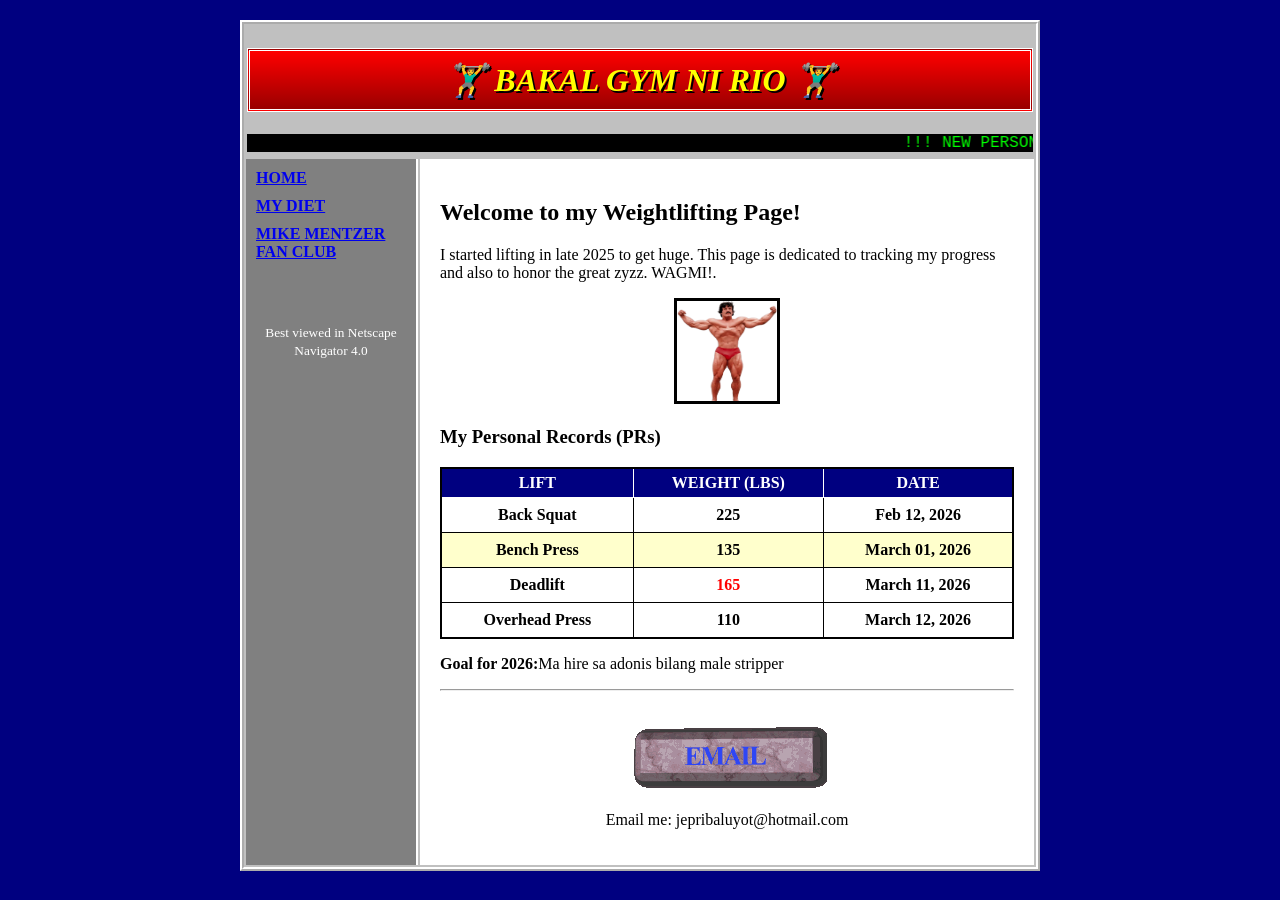
<file: index.html>
<!DOCTYPE html>
<html>
<head>
    <title>~*~ BAKAL GYM NI RIO ~*~</title>
    <style>
        /* 90s Scrollbar */
        body {
            background-image: url('https://www.transparenttextures.com/patterns/carbon-fibre.png');
            background-color: #000080; /* Classic Navy Blue */
            color: #FFFFFF;
            font-family: "Times New Roman", Times, serif;
            margin: 20px;
        }

        /* The "Frame" look using tables */
        table.main-layout {
            width: 800px;
            background-color: #c0c0c0; /* Classic Windows Gray */
            border: 4px ridge #ffffff;
            margin-left: auto;
            margin-right: auto;
        }

        td.sidebar {
            width: 150px;
            vertical-align: top;
            background-color: #808080;
            border-right: 2px inset #ffffff;
            padding: 10px;
        }

        td.content {
            padding: 20px;
            color: #000;
            background-color: #ffffff;
        }

        h1 {
            color: yellow;
            background: linear-gradient(to bottom, #ff0000, #990000);
            text-align: center;
            padding: 10px;
            border: 3px double white;
            font-style: italic;
            text-shadow: 2px 2px #000;
        }

        .pr-table {
            width: 100%;
            border-collapse: collapse;
            border: 2px solid black;
        }

        .pr-table th {
            background-color: #000080;
            color: white;
            border: 1px solid white;
            padding: 5px;
        }

        .pr-table td {
            border: 1px solid black;
            padding: 8px;
            text-align: center;
            font-weight: bold;
        }

        /* Blink effect (Old School) */
        .blink {
            animation: blinker 1s linear infinite;
            color: red;
            font-weight: bold;
        }

        @keyframes blinker {
            50% { opacity: 0; }
        }

        .hit-counter {
            background: black;
            color: #00ff00;
            font-family: "Courier New", monospace;
            padding: 5px;
            border: 1px inset gray;
        }

        nav a {
            display: block;
            margin-bottom: 10px;
            color: #0000EE;
            font-weight: bold;
            text-decoration: underline;
        }

        nav a:hover {
            color: red;
            background-color: yellow;
        }

    </style>
</head>
<body>

    <table class="main-layout">
        <!-- Header Row -->
        <tr>
            <td colspan="2">
                <h1>🏋️‍♂️ BAKAL GYM NI RIO 🏋️‍♂️</h1>
                <marquee scrollamount="10" bgcolor="#000000" style="color: #00FF00; font-family: 'Courier New';">
                    !!! NEW PERSONAL RECORD ON DEADLIFT !!! NO PAIN NO GAIN !!! LIGHTWEIGHT BABY !!!
                </marquee>
            </td>
        </tr>

        <tr>
            <!-- Left Sidebar -->
            <td class="sidebar">
                <nav>
                    <a href="index.html">HOME</a>
                    <a href="mydiet.html">MY DIET</a>
                    <a href="progress.html">MIKE MENTZER FAN CLUB</a>
                </nav>
                <center>
                    <br><br>
                    <p><small>Best viewed in Netscape Navigator 4.0</small></p>
                </center>
            </td>

            <!-- Main Content Area -->
            <td class="content">
                <h2>Welcome to my Weightlifting Page!</h2>
                <p>I started lifting in late 2025 to get huge. This page is dedicated to tracking my progress and also to honor the great zyzz. WAGMI!.</p>
                
                <center>
                    <img src="img/mike.png" height="100" width="100" alt="Weights" style="border: 3px solid black;">
                </center>

                <h3>My Personal Records (PRs)</h3>
                <table class="pr-table">
                    <tr>
                        <th>LIFT</th>
                        <th>WEIGHT (LBS)</th>
                        <th>DATE</th>
                    </tr>
                    <tr>
                        <td>Back Squat</td>
                        <td>225</td>
                        <td>Feb 12, 2026</td>
                    </tr>
                    <tr style="background-color: #ffffcc;">
                        <td>Bench Press</td>
                        <td>135</td>
                        <td>March 01, 2026</td>
                    </tr>
                    <tr>
                        <td>Deadlift</td>
                        <td><span class="blink">165</span></td>
                        <td>March 11, 2026</td>
                    </tr>
                    <tr>
                        <td>Overhead Press</td>
                        <td>110</td>
                        <td>March 12, 2026</td>
                    </tr>
                </table>

                <p><b>Goal for 2026:</b>Ma hire sa adonis bilang male stripper</p>
                
                <hr>
                
                <p align="center">
                    <img src="img/email.gif" alt="Email me">
                    <br>
                    Email me: jepribaluyot@hotmail.com
                </p>
            </td>
        </tr>
    </table>

</body>
</html>
</file>
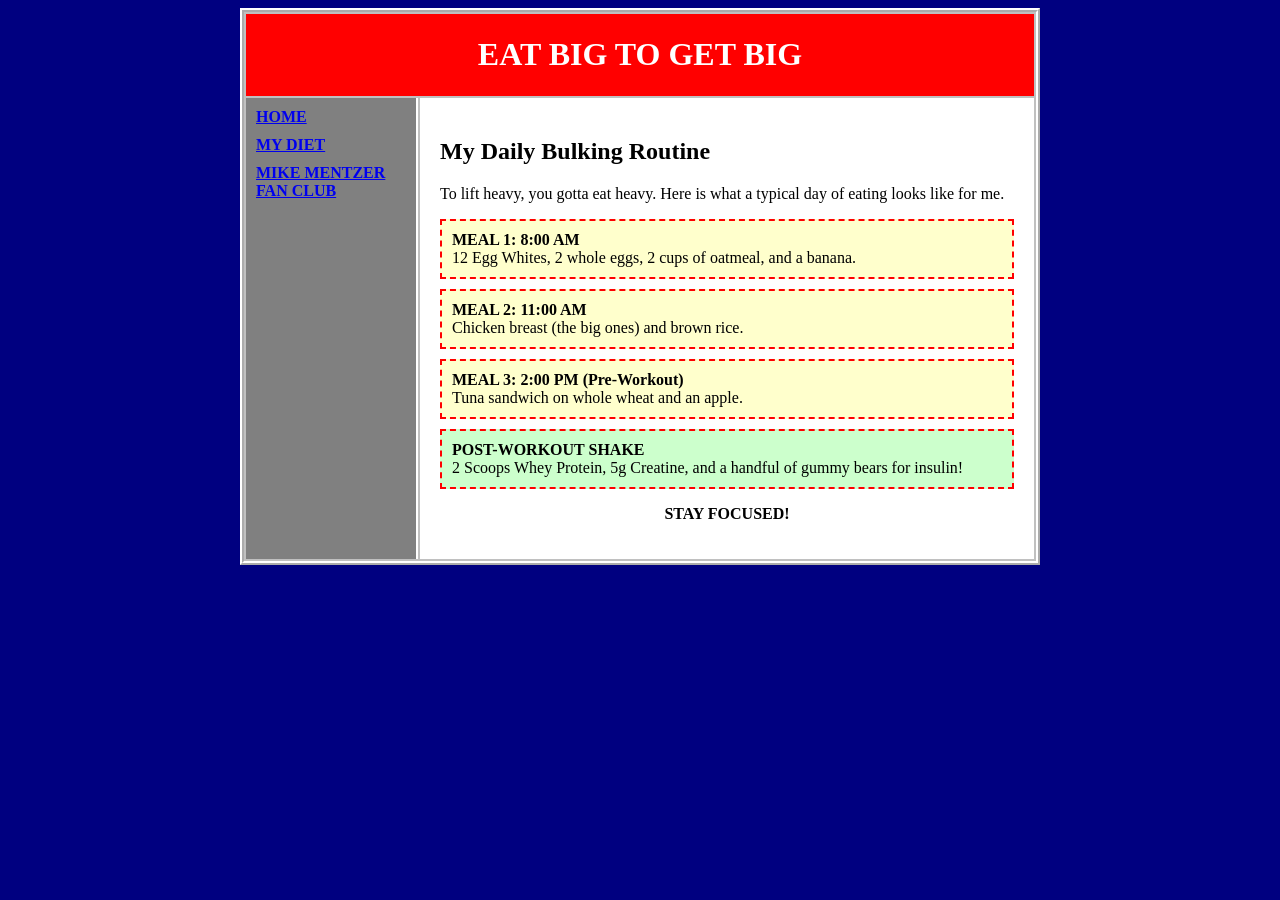
<file: mydiet.html>
<!DOCTYPE html>
<html>
<head>
    <title>~*~ THE BULKING PLAN ~*~</title>
    <style>
        body { background-image: url('https://www.transparenttextures.com/patterns/black-linen.png'); background-color: #000080; color: #FFFFFF; font-family: "Times New Roman"; }
        .main-layout { width: 800px; background-color: #c0c0c0; border: 4px ridge #ffffff; margin: auto; }
        .sidebar { width: 150px; vertical-align: top; background-color: #808080; border-right: 2px inset #ffffff; padding: 10px; }
        .content { padding: 20px; color: #000; background-color: #ffffff; }
        nav a { display: block; margin-bottom: 10px; color: #0000EE; font-weight: bold; }
        .meal-box { border: 2px dashed red; padding: 10px; margin-bottom: 10px; background: #ffffcc; }
    </style>
</head>
<body>
    <table class="main-layout">
        <tr>
            <td colspan="2" bgcolor="red"><h1 style="color:white; text-align:center;">EAT BIG TO GET BIG</h1></td>
        </tr>
        <tr>
            <td class="sidebar">
                <nav>
                    <a href="index.html">HOME</a>
                    <a href="mydiet.html">MY DIET</a>
                    <a href="progress.html">MIKE MENTZER FAN CLUB</a>
                </nav>
            </td>
            <td class="content">
                <h2>My Daily Bulking Routine</h2>
                <p>To lift heavy, you gotta eat heavy. Here is what a typical day of eating looks like for me.</p>
                
                <div class="meal-box">
                    <b>MEAL 1: 8:00 AM</b><br>
                    12 Egg Whites, 2 whole eggs, 2 cups of oatmeal, and a banana.
                </div>

                <div class="meal-box">
                    <b>MEAL 2: 11:00 AM</b><br>
                    Chicken breast (the big ones) and brown rice. 
                </div>

                <div class="meal-box">
                    <b>MEAL 3: 2:00 PM (Pre-Workout)</b><br>
                    Tuna sandwich on whole wheat and an apple.
                </div>

                <div class="meal-box" style="background-color: #ccffcc;">
                    <b>POST-WORKOUT SHAKE</b><br>
                    2 Scoops Whey Protein, 5g Creatine, and a handful of gummy bears for insulin!
                </div>

                <p align="center">
                    <b>STAY FOCUSED!</b>
                </p>
            </td>
        </tr>
    </table>
</body>
</html>
</file>
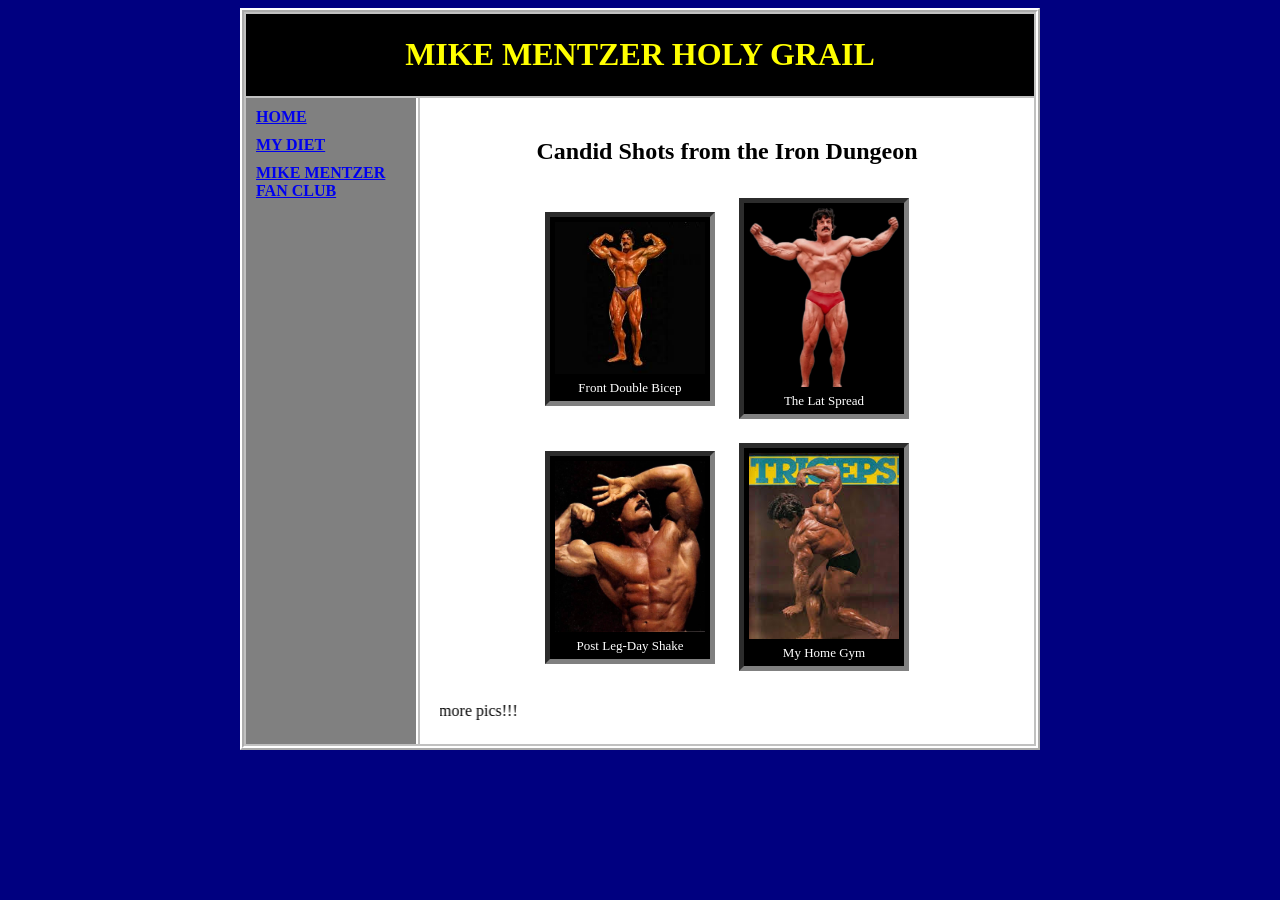
<file: progress.html>
<!DOCTYPE html>
<html>
<head>
    <title>~*~ MIKE'S MUSCLE GALLERY ~*~</title>
    <style>
        body { background-color: #000080; color: #FFFFFF; font-family: "Times New Roman"; }
        .main-layout { width: 800px; background-color: #c0c0c0; border: 4px ridge #ffffff; margin: auto; }
        .sidebar { width: 150px; vertical-align: top; background-color: #808080; border-right: 2px inset #ffffff; padding: 10px; }
        .content { padding: 20px; color: #000; background-color: #ffffff; text-align: center;}
        nav a { display: block; margin-bottom: 10px; color: #0000EE; font-weight: bold; }
        .photo-frame { border: 5px inset #808080; background: #000; padding: 5px; margin: 10px; }
    </style>
</head>
<body>
    <table class="main-layout">
        <tr>
            <td colspan="2" bgcolor="#000000"><h1 style="color:yellow; text-align:center;">MIKE MENTZER HOLY GRAIL</h1></td>
        </tr>
        <tr>
            <td class="sidebar">
                <nav>
                    <a href="index.html">HOME</a>
                    <a href="mydiet.html">MY DIET</a>
                    <a href="progress.html">MIKE MENTZER FAN CLUB</a>
                </nav>
            </td>
            <td class="content">
                <h2>Candid Shots from the Iron Dungeon</h2>
                
                <table align="center">
                    <tr>
                        <td>
                            <div class="photo-frame">
                                <img src="img/fdbp.jpg" width="150"><br>
                                <font size="2" color="white">Front Double Bicep</font>
                            </div>
                        </td>
                        <td>
                            <div class="photo-frame">
                                <img src="img/mike.png" width="150"><br>
                                <font size="2" color="white">The Lat Spread</font>
                            </div>
                        </td>
                    </tr>
                    <tr>
                        <td>
                            <div class="photo-frame">
                                <img src="img/wha.jpg" width="150"><br>
                                <font size="2" color="white">Post Leg-Day Shake</font>
                            </div>
                        </td>
                        <td>
                            <div class="photo-frame">
                                <img src="img/fff.jpg" width="150"><br>
                                <font size="2" color="white">My Home Gym</font>
                            </div>
                        </td>
                    </tr>
                </table>
                <br>
                <marquee direction="right">Check back soon for more pics!!!</marquee>
            </td>
        </tr>
    </table>
</body>
</html>
</file>
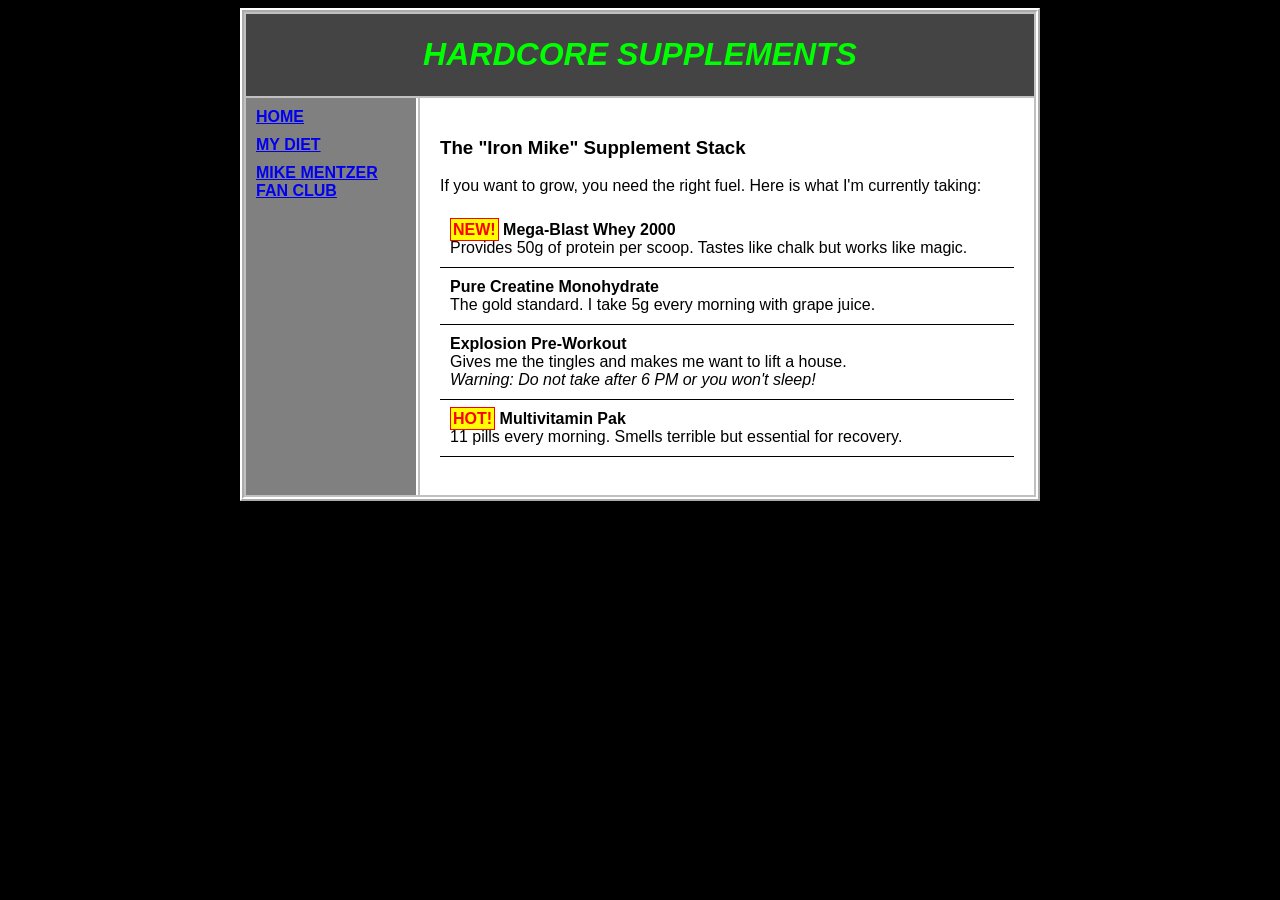
<file: supplements.html>
<!DOCTYPE html>
<html>
<head>
    <title>~*~ MY STACK ~*~</title>
    <style>
        body { background-color: #000000; color: #FFFFFF; font-family: "Arial", sans-serif; }
        .main-layout { width: 800px; background-color: #c0c0c0; border: 4px ridge #ffffff; margin: auto; }
        .sidebar { width: 150px; vertical-align: top; background-color: #808080; border-right: 2px inset #ffffff; padding: 10px; }
        .content { padding: 20px; color: #000; background-color: #ffffff; }
        nav a { display: block; margin-bottom: 10px; color: #0000EE; font-weight: bold; }
        .supp-item { border-bottom: 1px solid black; padding: 10px; }
        .new-icon { background: yellow; color: red; font-weight: bold; padding: 2px; border: 1px solid red; }
    </style>
</head>
<body>
    <table class="main-layout">
        <tr>
            <td colspan="2" bgcolor="#444444">
                <h1 style="color:#00FF00; text-align:center; font-style: italic;">HARDCORE SUPPLEMENTS</h1>
            </td>
        </tr>
        <tr>
            <td class="sidebar">
                <nav>
                    <a href="index.html">HOME</a>
                    <a href="mydiet.html">MY DIET</a>
                    <a href="progress.html">MIKE MENTZER FAN CLUB</a>
                </nav>
                <center>
                </center>
            </td>
            <td class="content">
                <h3>The "Iron Mike" Supplement Stack</h3>
                <p>If you want to grow, you need the right fuel. Here is what I'm currently taking:</p>

                <div class="supp-item">
                    <span class="new-icon">NEW!</span> <b>Mega-Blast Whey 2000</b><br>
                    Provides 50g of protein per scoop. Tastes like chalk but works like magic.
                </div>

                <div class="supp-item">
                    <b>Pure Creatine Monohydrate</b><br>
                    The gold standard. I take 5g every morning with grape juice.
                </div>

                <div class="supp-item">
                    <b>Explosion Pre-Workout</b><br>
                    Gives me the tingles and makes me want to lift a house. <br>
                    <i>Warning: Do not take after 6 PM or you won't sleep!</i>
                </div>

                <div class="supp-item">
                    <span class="new-icon">HOT!</span> <b>Multivitamin Pak</b><br>
                    11 pills every morning. Smells terrible but essential for recovery.
                </div>

                <br>
            </td>
        </tr>
    </table>
</body>
</html>
</file>
